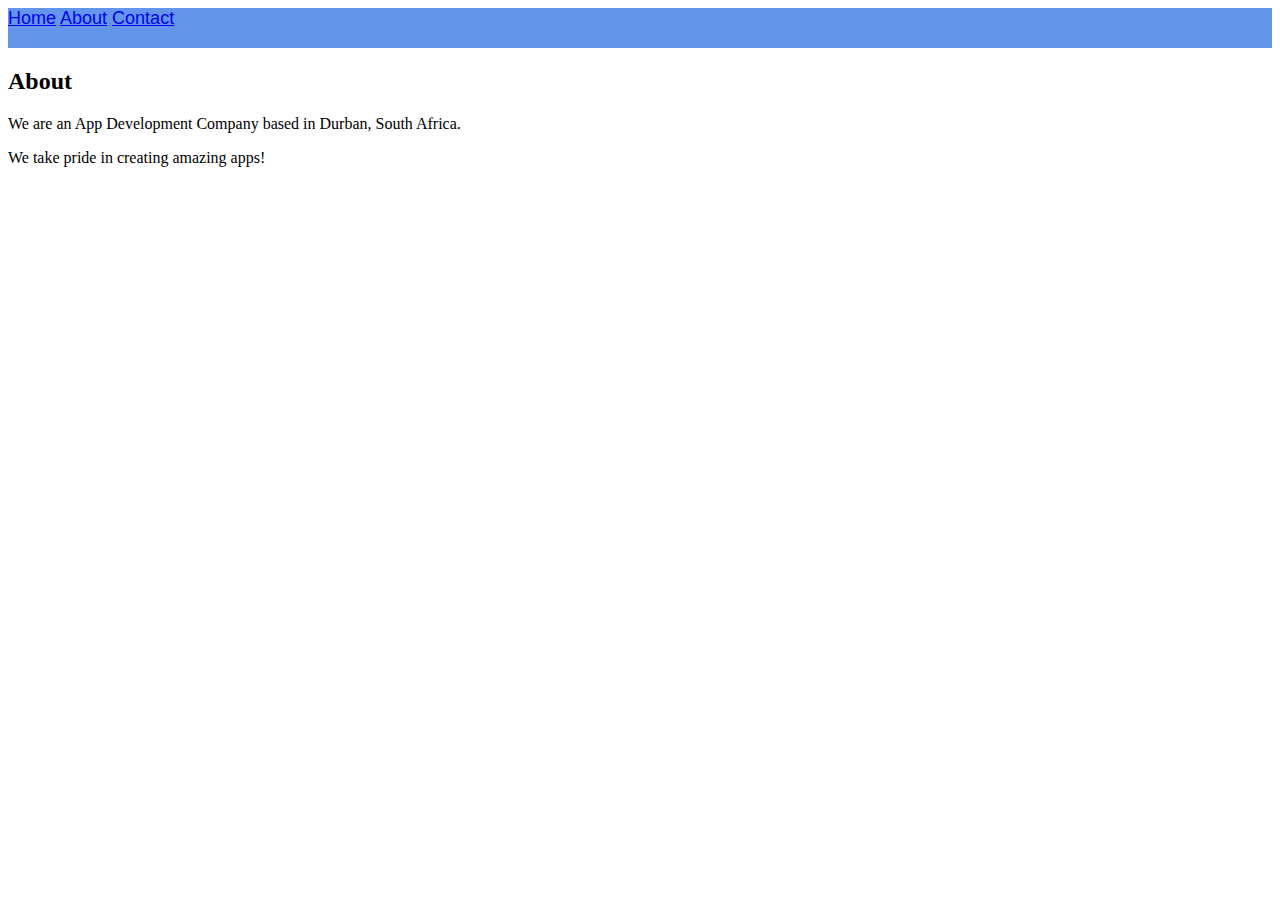
<file: about.html>
<!DOCTYPE html>
<html>
	<head>
		<link rel="stylesheet" href="style.css">
	</head>
<body>
	<div id="menu">
		<a href="index.html">Home</a>
		<a href="about.html">About</a>
		<a href="contact.html">Contact</a>
	</div>
	<h2><b>About</b></h2>
		<p>We are an App Development Company based in Durban, South Africa.</p>
		<p>We take pride in creating amazing apps!</p>
</body>
</html>
</file>
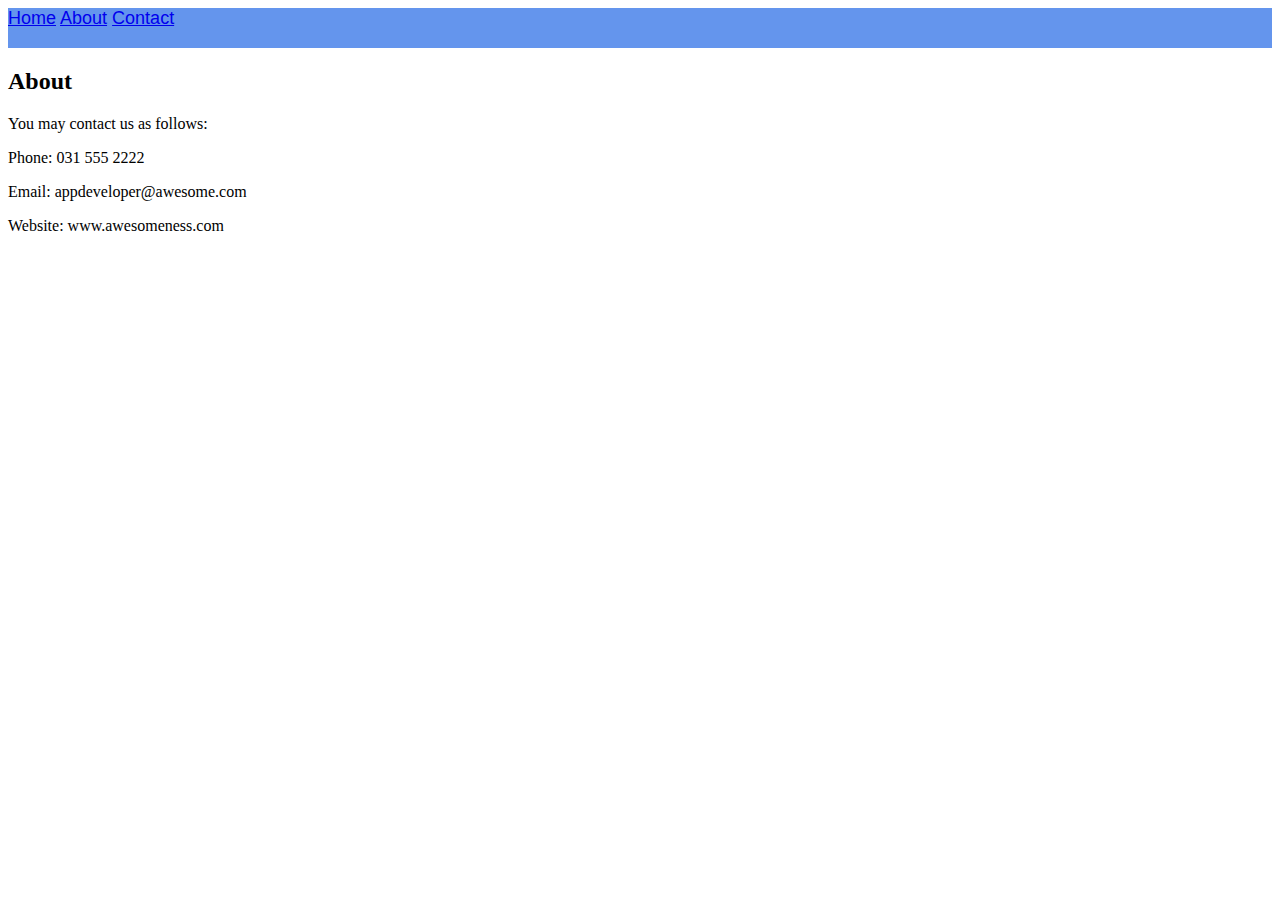
<file: contact.html>
<!DOCTYPE html>
<html>
	<head>
		<link rel="stylesheet" href="style.css">
	</head>
<body>
	<div id="menu">
		<a href="index.html">Home</a>
		<a href="about.html">About</a>
		<a href="contact.html">Contact</a>
	</div>
	<h2><b>About</b></h2>
		<p>You may contact us as follows: </p>
		<p>Phone: 031 555 2222</p>
		<p>Email: appdeveloper@awesome.com</p>
		<p>Website: www.awesomeness.com</p>
</body>
</html>
</file>
<file: style.css>
.gallery img{
	width: 100%;
}

#menu{
	width: 100%;
	height: 40px;
	background-color: cornflowerblue;
	font-family: Helvetica, sans-serif;
	font-size: 18px;
	text-decoration: none;
	font-weight: 800px;

	padding - left: 20px;
	padding - right: 20px;
}

#menu a:hover{
	color: #5077bd;
{
</file>
